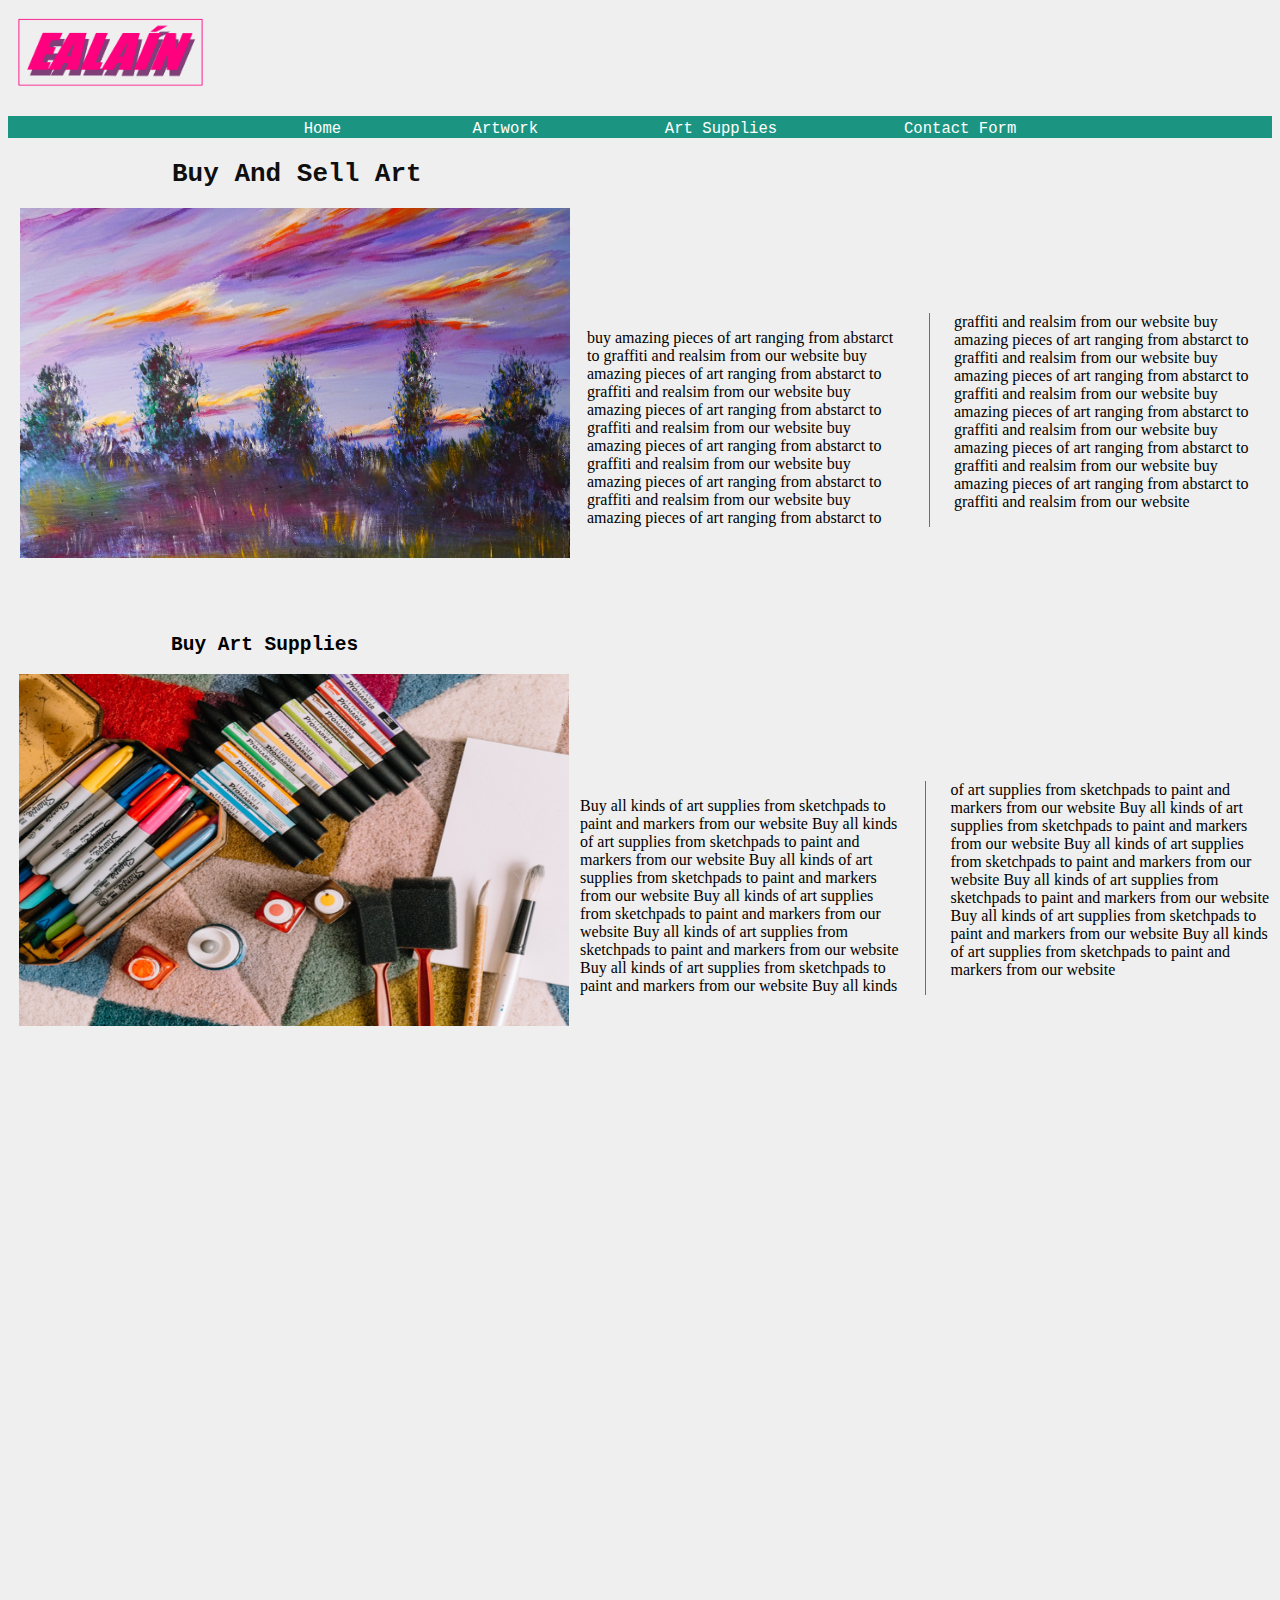
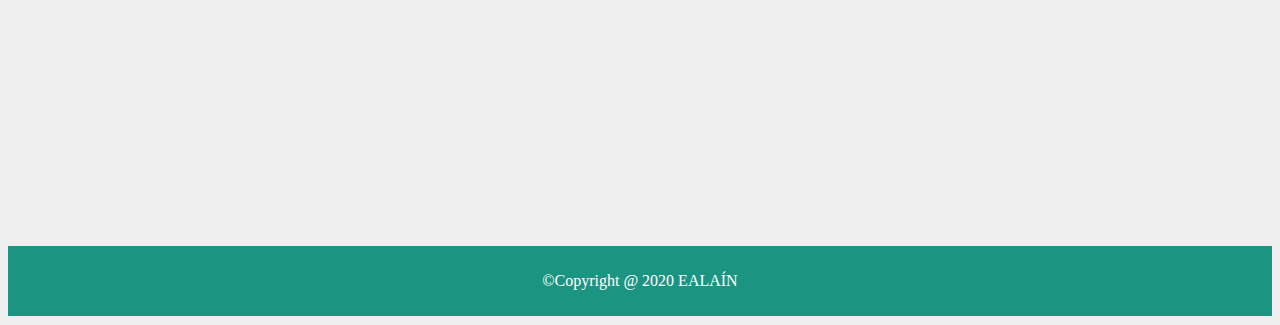
<file: index.html>
<!DOCTYPE HTML>
<!-- The following lines are comments
    Author: Melissa Kerins
    Date Created: 05/03/2020
    Page Description: 
    Modified 6/03/20  Updated footer to include-->

<html lang="en"> <!--Declare the primary language for each web page-->
    <head>
    
    <meta charset="utf-8" /> <!--8-bit character encoding capable of encoding all possible characters-->
    <meta name="description" content="selling art">
    <meta name="keywords" content="Artwork, Art supplies">
    <meta name="author" content="Melissa Kerins">
    <title>Ealain</title>
    <link rel ="stylesheet" type="text/css" href="styles/style.css"/>
    <link rel="icon" type="image/png" href="images/favicon-32x32.png" sizes="32x32"/>     
 </head>
    
    <body>
        
        <header>
            <!-- styling for logo -->
            
            <img  src="images/logo.png" alt="logo" width="200" >
        
        </header>
          <nav>
                <!-- Navigation Menu-->
                <ul>
                    <li> <a href="index.html"> Home </a> </li>
                   <li> <a href="artwork.html"> Artwork</a> </li>
                  <li> <a href="supplies.html"> Art Supplies</a> </li>
                  <li> <a href="form.html"> Contact Form</a></li>
                </ul>
               
            </nav>
        <main>
            <section class="artwork">
                <h1>Buy And Sell Art</h1>
                <a href="artwork.html"> 
                <img  src="images/artwork.jpg" alt="art" width="550" height="350"></a>
          <section class="col_detail">
             <p> buy amazing pieces of art ranging from abstarct to graffiti and realsim from our website 
                 buy amazing pieces of art ranging from abstarct to graffiti and realsim from our website 
                 buy amazing pieces of art ranging from abstarct to graffiti and realsim from our website 
                 buy amazing pieces of art ranging from abstarct to graffiti and realsim from our website 
                 buy amazing pieces of art ranging from abstarct to graffiti and realsim from our website 
                 buy amazing pieces of art ranging from abstarct to graffiti and realsim from our website 
                 buy amazing pieces of art ranging from abstarct to graffiti and realsim from our website 
                 buy amazing pieces of art ranging from abstarct to graffiti and realsim from our website 
                 buy amazing pieces of art ranging from abstarct to graffiti and realsim from our website 
                 buy amazing pieces of art ranging from abstarct to graffiti and realsim from our website 
                 buy amazing pieces of art ranging from abstarct to graffiti and realsim from our website 
              </p>
                
            
            </section>  
                
            </section>  
            
               <section class="supplies">
                   <h2> Buy Art Supplies</h2>
                   <a href="supplies.html">
                        
                  <img style="margin-left: 650px;"    src="images/art_supplies.jpg" alt="supplies" width="550" height="352" ></a>
                      <section class="col_detail_2">
             <p>
                  Buy all kinds of art supplies from sketchpads to paint and markers from our website
                  Buy all kinds of art supplies from sketchpads to paint and markers from our website
                  Buy all kinds of art supplies from sketchpads to paint and markers from our website
                  Buy all kinds of art supplies from sketchpads to paint and markers from our website
                  Buy all kinds of art supplies from sketchpads to paint and markers from our website
                  Buy all kinds of art supplies from sketchpads to paint and markers from our website
                  Buy all kinds of art supplies from sketchpads to paint and markers from our website
                  Buy all kinds of art supplies from sketchpads to paint and markers from our website
                  Buy all kinds of art supplies from sketchpads to paint and markers from our website
                  Buy all kinds of art supplies from sketchpads to paint and markers from our website
                  Buy all kinds of art supplies from sketchpads to paint and markers from our website
                  Buy all kinds of art supplies from sketchpads to paint and markers from our website
                 
                 
              </p>
             </section>
             </section>
            
             <!-- embedded code for youtube video -->
          
                     <iframe width="1280" height="720" src="https://www.youtube.com/embed/zT4EDcVHI8w"  allow="accelerometer; autoplay; encrypted-media; gyroscope; picture-in-picture" allowfullscreen></iframe>
           
         
             
                <section class="map">
               
                 <iframe src="https://www.google.com/maps/embed?pb=!1m18!1m12!1m3!1d2329.7551909823874!2d-8.470839883952952!3d54.27290821260423!2m3!1f0!2f0!3f0!3m2!1i1024!2i768!4f13.1!3m3!1m2!1s0x485ee835fee43649%3A0x493daa0f665c4c0!2sThe%20Model.%20Home%20of%20The%20Niland%20Collection.!5e0!3m2!1sen!2sie!4v1587742433391!5m2!1sen!2sie" width="600" height="450"  style="border:0;" allowfullscreen="" aria-hidden="false" tabindex="0"></iframe>
            
            </section>
         
        </main>
         <footer>
    <p>&copy;Copyright &#64; 2020 EALAÍN </p>
    </footer>
    </body>
    </html>
</file>
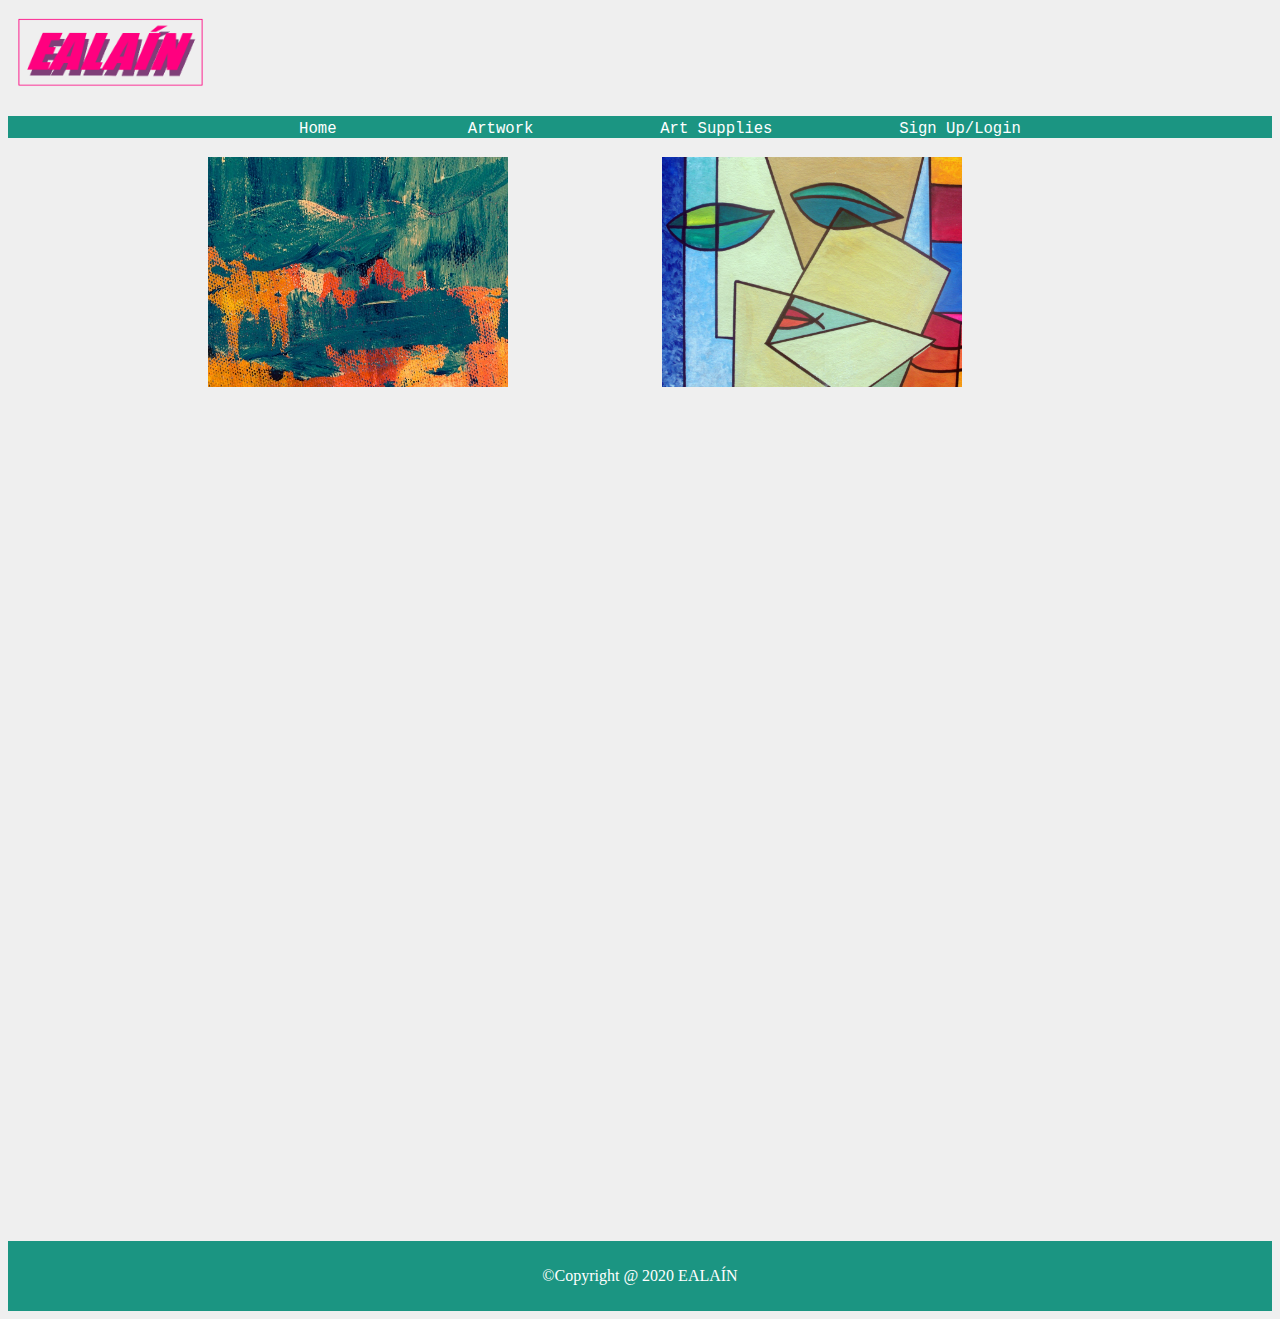
<file: abstract.html>
<!DOCTYPE HTML>
<!-- The following lines are comments
    Author: Melissa Kerins
    Date Created: 05/03/2020
    Page Description: 
    Modified 6/03/20  Updated footer to include-->

<html lang="en"> <!--Declare the primary language for each web page-->
    <head>
    
    <meta charset="utf-8" /> <!--8-bit character encoding capable of encoding all possible characters-->
    <meta name="description" content="selling art">
    <meta name="keywords" content="Artwork, Art supplies">
    <meta name="author" content="Melissa Kerins">
    <title>Ealain</title>
    <link rel ="stylesheet" type="text/css" href="styles/style.css"/>
 </head>
    
    <body>
        
        <header>
            <!-- styling for logo -->
            
             
            <img  src="images/logo.png" alt="logo" width="200px;" >
        
        </header>
          <nav>
                <!-- Navigation Menu-->
                <ul>
                    <li> <a href="index.html"> Home </a> </li>
                   <li> <a href="artwork.html"> Artwork</a> </li>
                  <li> <a href="supplies.html"> Art Supplies</a> </li>
                 <li> <a href="form.html"> Sign Up/Login</a></li>
                </ul>
               
            </nav>
        <main>
              <img style="margin-left: 200px;" src="images/abstract_Teal.jpg" alt="Teal and Orange" width="300" height="230">
              <img style="margin-left: 150px;" src="images/abstract-art-face.jpg" alt="abstract face" width="300" height="230">


            


                
               
        </main>
         <footer>
    <p>&copy;Copyright &#64; 2020 EALAÍN </p>
    </footer>
    </body>
    </html>
</file>
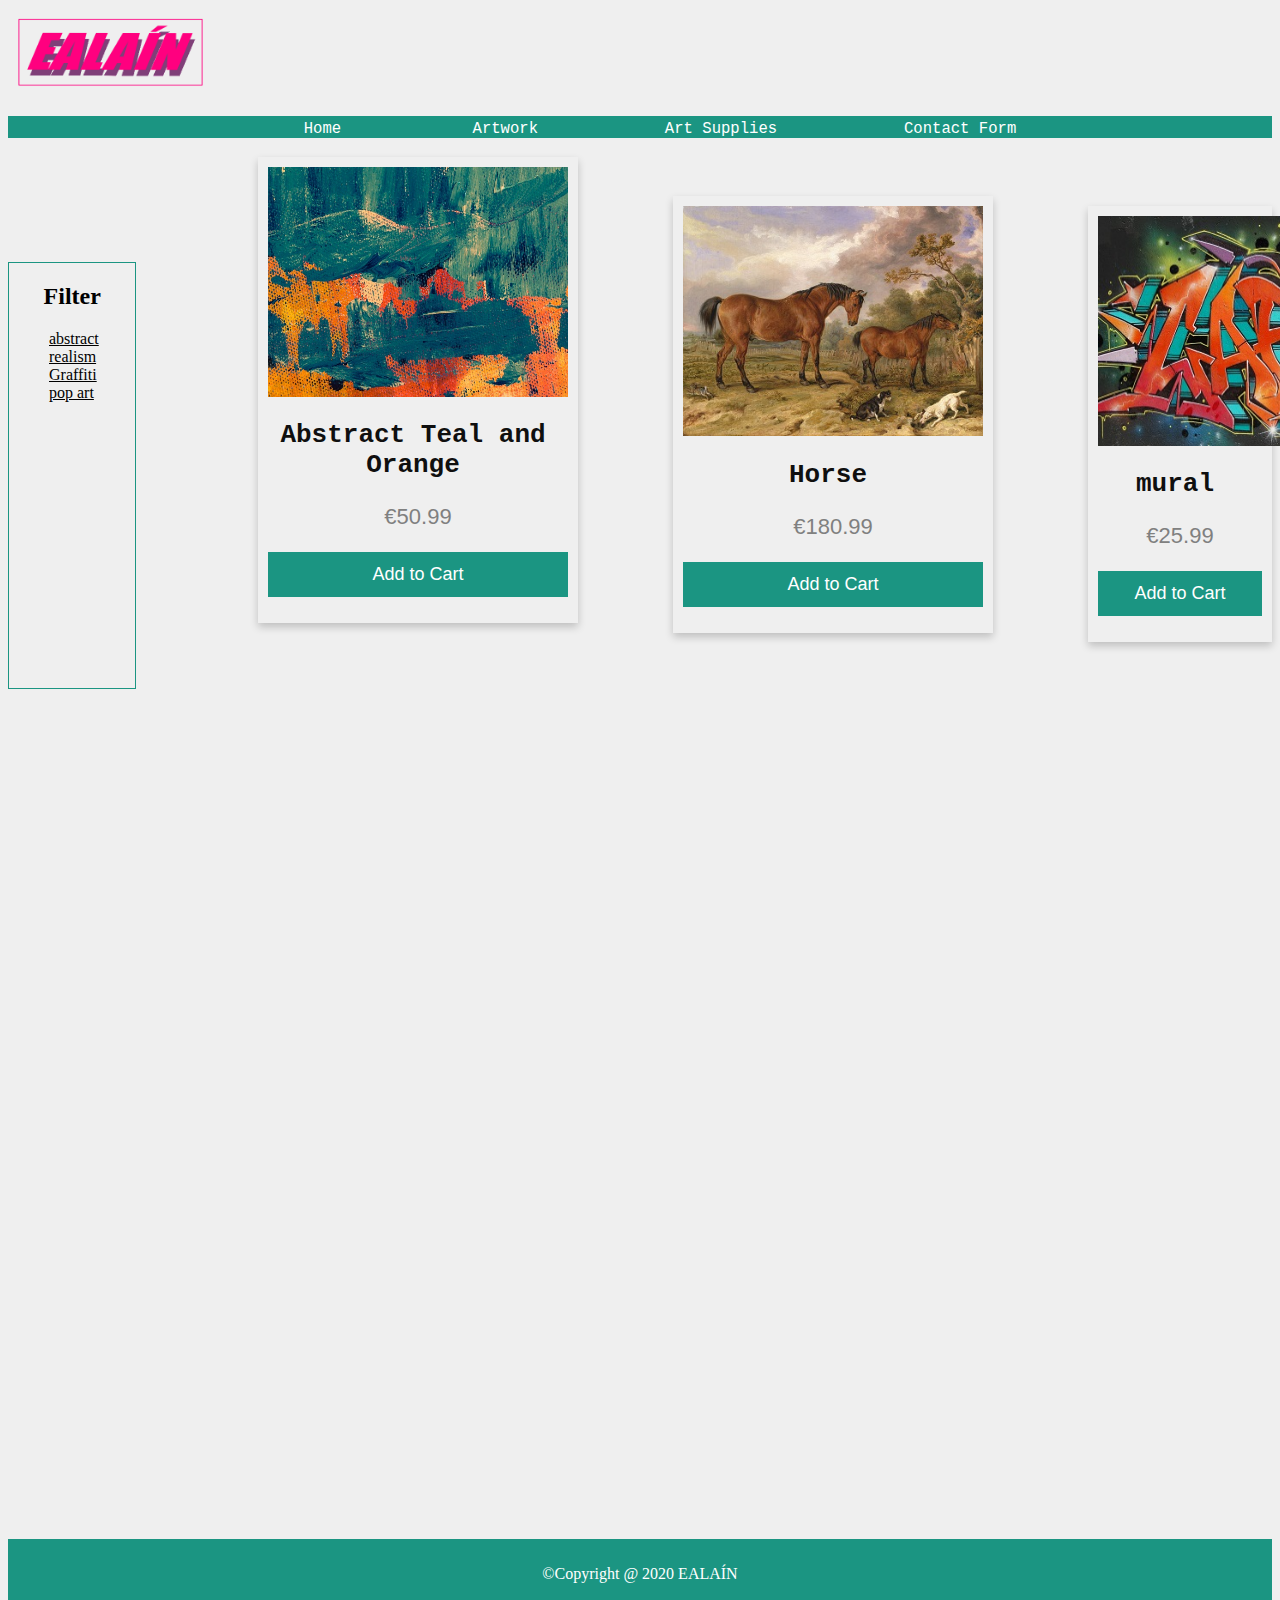
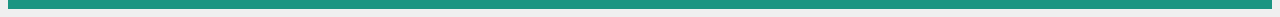
<file: artwork.html>
<!DOCTYPE HTML>
<!-- The following lines are comments
    Author: Melissa Kerins
    Date Created: 05/03/2020
    Page Description: 
    Modified 6/03/20  Updated footer to include-->

<html lang="en"> <!--Declare the primary language for each web page-->
    <head>
    
    <meta charset="utf-8" /> <!--8-bit character encoding capable of encoding all possible characters-->
    <meta name="description" content="selling art">
    <meta name="keywords" content="Artwork, Art supplies">
    <meta name="author" content="Melissa Kerins">
    <title>Ealain</title>
    <link rel ="stylesheet" type="text/css" href="styles/style.css"/>
    <link rel="icon" type="image/png" href="images/favicon-32x32.png" sizes="32x32"/> 
 </head>
    
    <body>
       
        
        <header>
            <!-- styling for logo -->
                
            <img   src="images/logo.png" alt="logo" width="200" >
         
        
        </header>
          <nav>
                <!-- Navigation Menu-->
                <ul>
                    <li> <a href="index.html"> Home </a> </li>
                   <li> <a href="artwork.html"> Artwork</a> </li>
                  <li> <a href="supplies.html"> Art Supplies</a> </li>
                <li> <a href="form.html"> Contact Form</a></li>
                </ul>
               
            </nav>
        <main>
        
           
           
              
            <!-- section puts price under images -->
            <section class="card">
           <img src="images/abstract_Teal.jpg" alt=" Teal and Orange" width="300" height="230">
                <h1>Abstract Teal and Orange </h1>
    
  <p class="price">€50.99</p>
  <p><button>Add to Cart</button></p>
  </section>           
                <section class="card_2">
                 <img  src="images/horses_painting.jpg" alt="horses" width="300">  
                    <h1>Horse </h1>
  <p class="price_2">€180.99</p>
  <p><button>Add to Cart</button></p>               
</section>
            
               <section class="card_3">
                 <img style="margin-left: 0px;" src="images/mural.jpg" alt="mural" width="300" height="230">
                 <h1>mural</h1>
  <p class="price_3">€25.99</p>
  <p><button>Add to Cart</button></p>
</section>          
                       <section class="card_4">
                
              <img style="margin-left: 0px;" src="images/Frankenstein.jpg" alt="frankenstein" width="300" height="230">
                 <h1>Frankenstein</h1>
  <p class="price_4">€25.99</p>
  <p><button>Add to Cart</button></p>
 </section>
            
                         
<aside>
     <h2>Filter</h2>
        <ul>
         <li> <a href="abstract.html">abstract </a></li>
            <li> <a Href="#">realism</a></li>
            <li> <a href="#">Graffiti</a></li>
            <li> <a href="#">pop art</a></li>
        </ul>
        
            
</aside>

        </main>
         <footer>
    <p>&copy;Copyright &#64; 2020 EALAÍN </p>
    </footer>
    </body>
    </html>
</file>
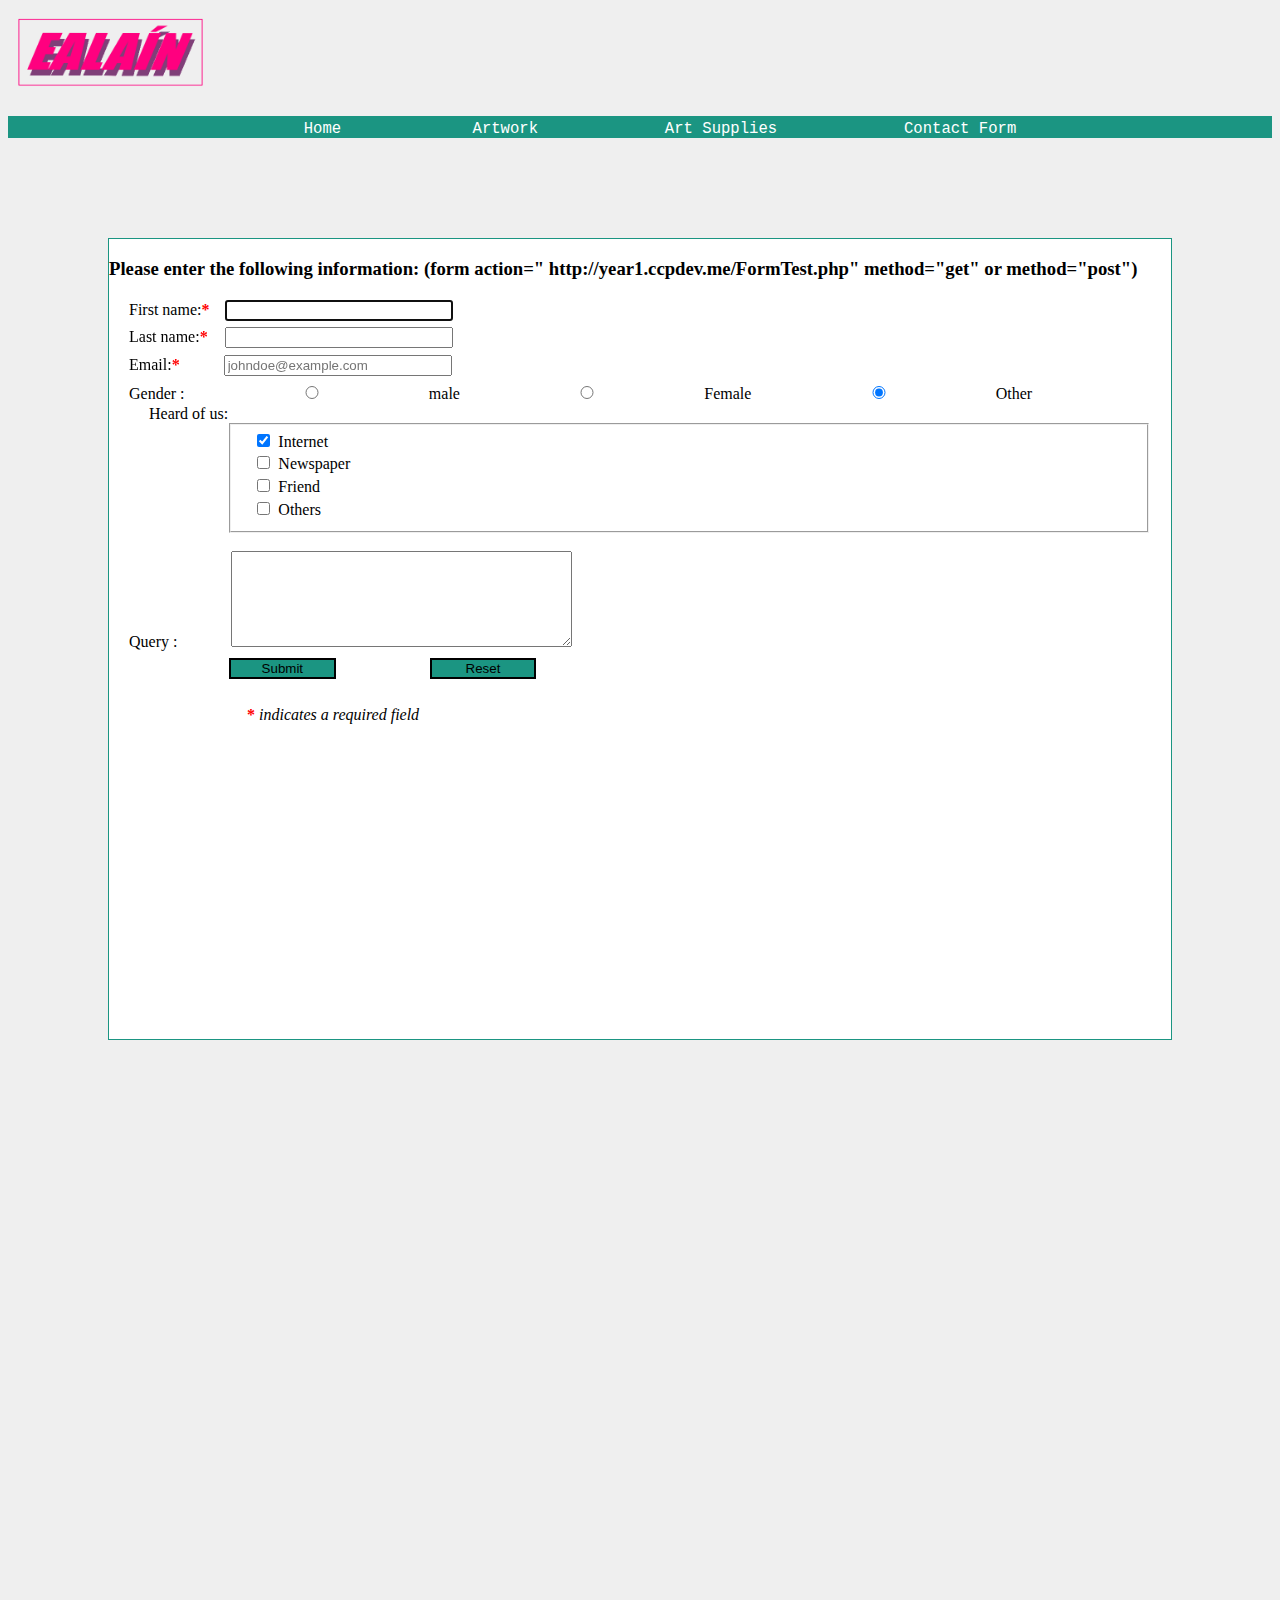
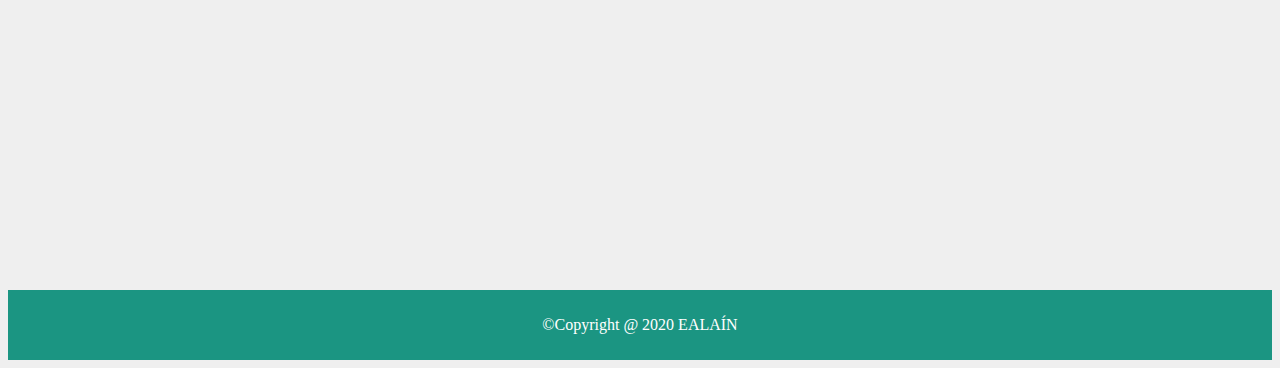
<file: form.html>
<!DOCTYPE HTML>
<!-- The following lines are comments
    Author: Melissa Kerins
    Date Created: 05/03/2020
    Page Description: 
    Modified 6/03/20  Updated footer to include-->

<html lang="en"> <!--Declare the primary language for each web page-->
    <head>
    
    <meta charset="utf-8" /> <!--8-bit character encoding capable of encoding all possible characters-->
    <meta name="description" content="selling art">
    <meta name="keywords" content="Artwork, Art supplies">
    <meta name="author" content="Melissa Kerins">
    <title>Ealain</title>
    <link rel ="stylesheet" type="text/css" href="styles/style.css"/>
    <link rel="icon" type="image/png" href="images/favicon-32x32.png" sizes="32x32"/> 
 </head>
    
    <body>
        
        <header>
            <!-- styling for logo -->
            
             
            <img  src="images/logo.png" alt="logo" width="200" >
        
        </header>
          <nav>
                <!-- Navigation Menu-->
                <ul>
                    <li> <a href="index.html"> Home </a> </li>
                   <li> <a href="artwork.html"> Artwork</a> </li>
                  <li> <a href="supplies.html"> Art Supplies</a> </li>
                  <li> <a href="form.html"> Contact Form</a></li>
                </ul>
               
            </nav>
        <main>
           
              
        <section class="form">
          <h3> Please enter the following information: (form action=" http://year1.ccpdev.me/FormTest.php" method="get" or method="post")</h3>
            
            <form action="http://year1.ccpdev.me/FormTest.php" method="post">
                
                <label for="first_name">First name:<span class="required">*</span></label>
                <input style="margin-left: 12px;" type="text" name="first_name" id="first_name" autofocus required><br>
                
                <label for="last_name">Last name:<span class="required">*</span></label>
                <input type="text" name="last_name" id="last_name" required><br>
           
                
                <label   for="email">Email:<span class="required">*</span></label>
                <input style="margin-left: 40px;" type="email" name="email" id="email" required placeholder="johndoe@example.com">
                <br>
                
                <label style="margin: 0px;" for="gender">Gender :</label>
                <input type="radio" id="gender" name="gender" value="male"> male
                <input type="radio" class="gender" name="gender" value="female"> Female
                <input type="radio" class="gender" name="gender" value="other" checked> Other <br>
                
                <label style="margin: 20px;" for="internet"> Heard of us:</label>
                <fieldset>
                <input type="checkbox" id="internet" name="internet" value="internet" checked> Internet <br>
                <input type="checkbox" class="marginl" id="hear" name="paper" value="paper"> Newspaper <br>
                <input type="checkbox" class="marginl" id="hear_1" name="friend" value="friend"> Friend <br>
                <input type="checkbox" class="marginl" id="hear_2" name="Add" value="Add"> Others <br>
               </fieldset>
                <br>
                <label class="query" for="message">Query :</label>   
                    
                <textarea style="margin-left: 50px; " cols="40" rows="6" id="message"  data-maxlength="200"></textarea> <br>
                    
                <input  type="Submit" name="Submit" id="button" value="Submit">
                <input  type="reset" name="reset" id="reset">
                    
               
            </form>
            <p style="margin-left: 138px;"> <span class="required">*</span> <em> indicates a required field</em></p>
            
        </section>
         
     
                </section>
               
        </main>
         <footer>
    <p>&copy;Copyright &#64; 2020 EALAÍN </p>
    </footer>
    </body>
    </html>
</file>
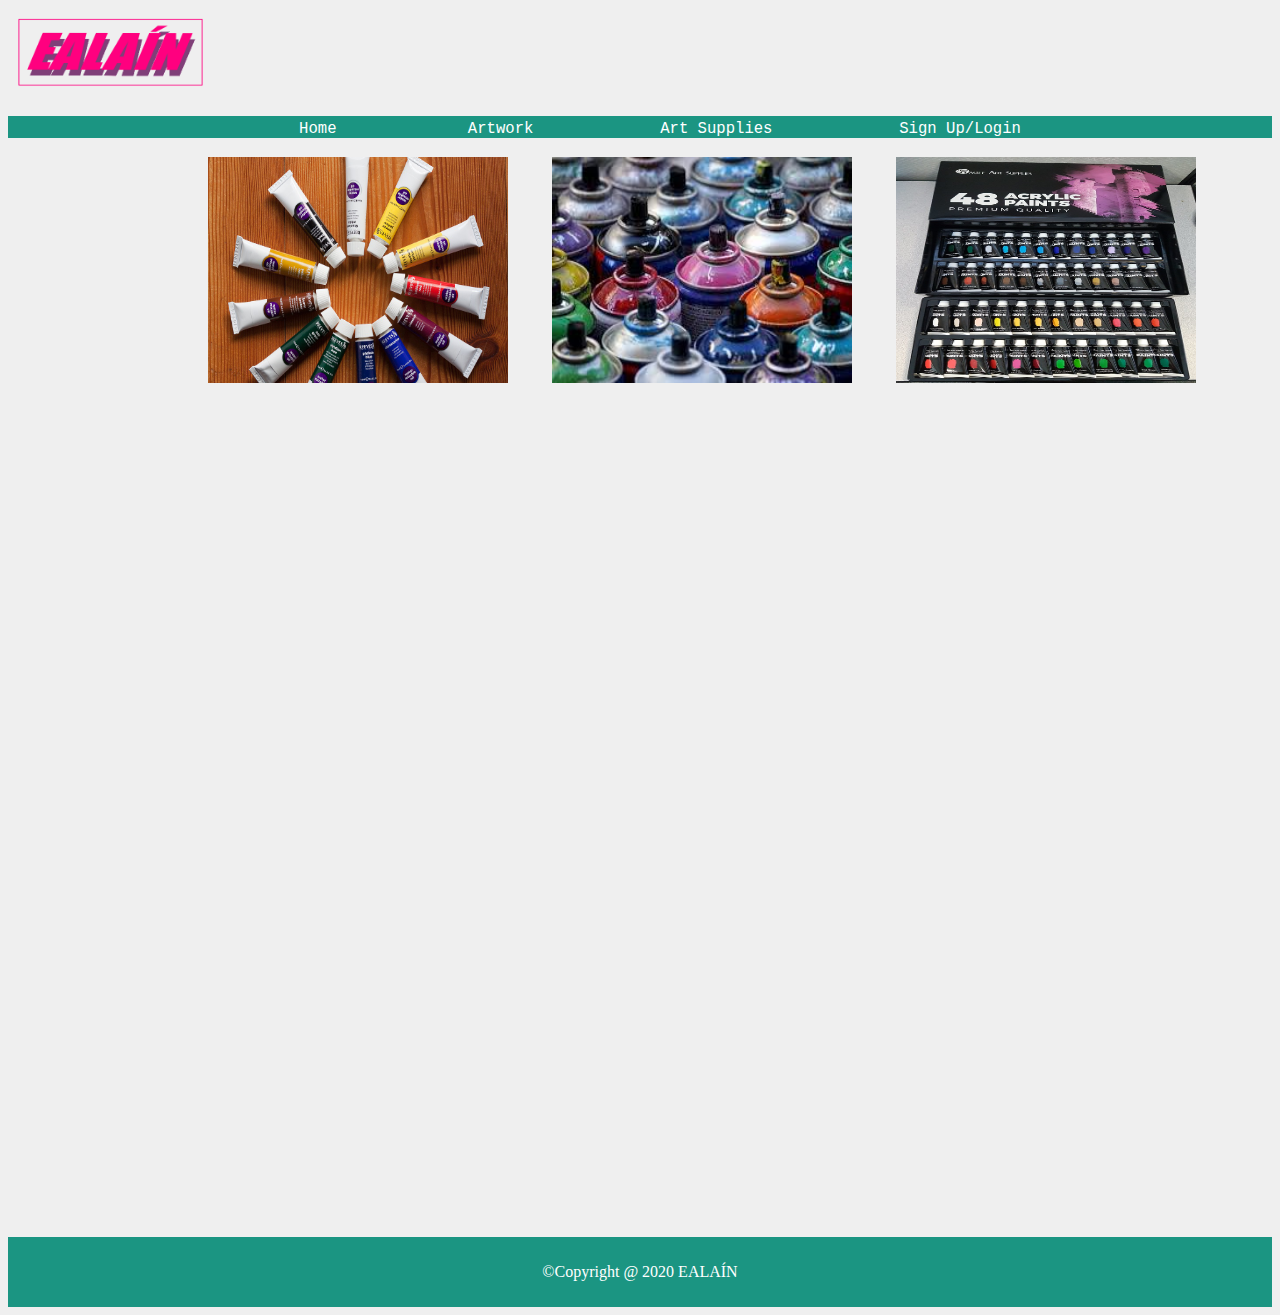
<file: paint.html>
<!DOCTYPE HTML>
<!-- The following lines are comments
    Author: Melissa Kerins
    Date Created: 05/03/2020
    Page Description: 
    Modified 6/03/20  Updated footer to include-->

<html lang="en"> <!--Declare the primary language for each web page-->
    <head>
    
    <meta charset="utf-8" /> <!--8-bit character encoding capable of encoding all possible characters-->
    <meta name="description" content="selling art">
    <meta name="keywords" content="Artwork, Art supplies">
    <meta name="author" content="Melissa Kerins">
    <title>Ealain</title>
    <link rel ="stylesheet" type="text/css" href="styles/style.css"/>
 </head>
    
    <body>
        
        <header>
            <!-- styling for logo -->
            
             
            <img  src="images/logo.png" alt="logo" width="200px;" >
        
        </header>
          <nav>
                <!-- Navigation Menu-->
                <ul>
                    <li> <a href="index.html"> Home </a> </li>
                   <li> <a href="artwork.html"> Artwork</a> </li>
                  <li> <a href="supplies.html"> Art Supplies</a> </li>
                  <li> <a href="form.html"> Sign Up/Login</a></li>
                </ul>
               
            </nav>
        <main>
             <img style="margin-left: 200px;" src="images/oil_paint.jpg" alt="oilpaint" width="300;" height="226;">
            <img style="margin-left: 40px;" src="images/sparypaint.jfif" alt="spray" width="300;" height="226;">
                  <img style="margin-left: 40px;" src="images/acrylic_paint.jpg" alt="acryloc paint" width="300;" height="226;">
  

                
               
        </main>
         <footer>
    <p>&copy;Copyright &#64; 2020 EALAÍN </p>
    </footer>
    </body>
    </html>
</file>
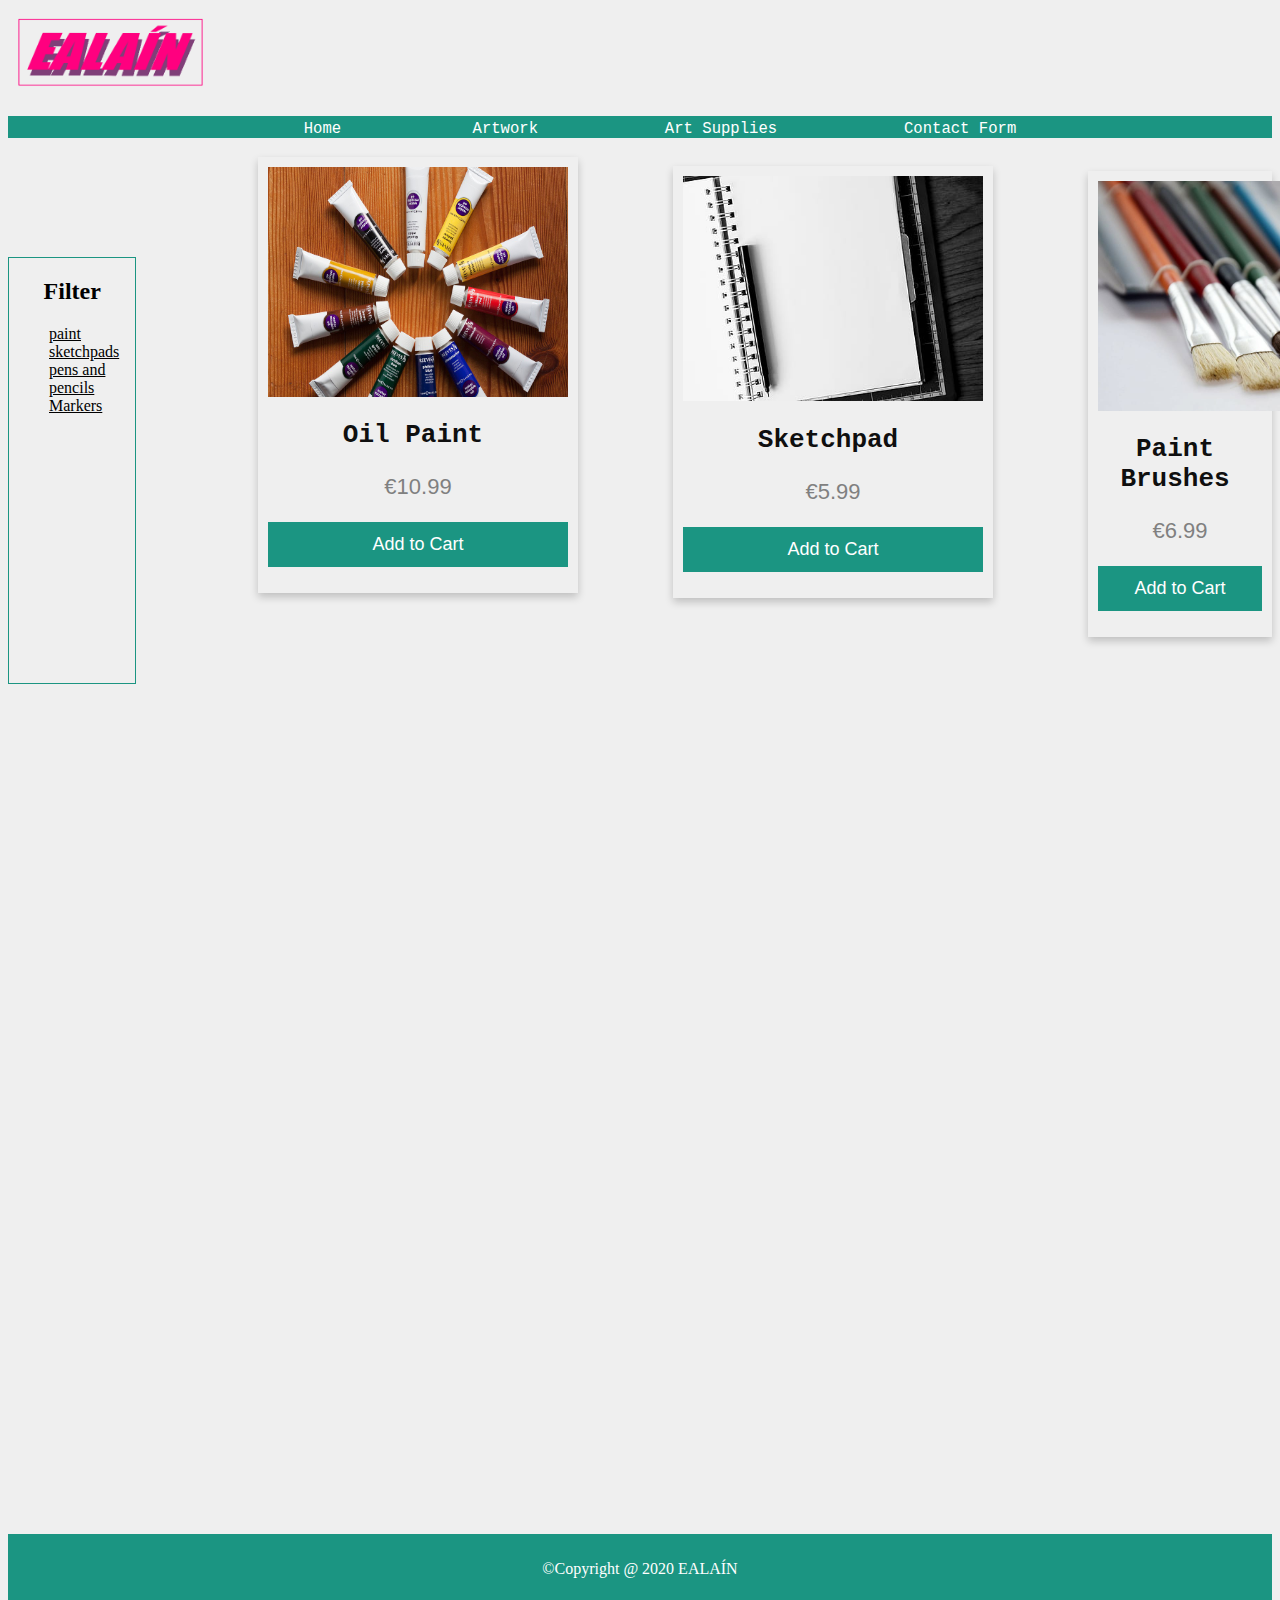
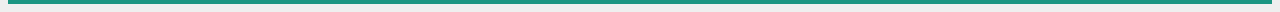
<file: supplies.html>
<!DOCTYPE HTML>
<!-- The following lines are comments
    Author: Melissa Kerins
    Date Created: 05/03/2020
    Page Description: 
    Modified 6/03/20  Updated footer to include-->

<html lang="en"> <!--Declare the primary language for each web page-->
    <head>
    
    <meta charset="utf-8" /> <!--8-bit character encoding capable of encoding all possible characters-->
    <meta name="description" content="selling art">
    <meta name="keywords" content="Artwork, Art supplies">
    <meta name="author" content="Melissa Kerins">
    <title>Ealain</title>
    <link rel ="stylesheet" type="text/css" href="styles/style.css"/>
      <link rel="icon" type="image/png" href="images/favicon-32x32.png" sizes="32x32"/> 
 </head>
    
    <body>
        
        <header>
            <!-- styling for logo -->
            
             
            <img  src="images/logo.png" alt="logo" width="200" >
        
        </header>
          <nav>
                <!-- Navigation Menu-->
                <ul>
                    <li> <a href="index.html"> Home </a> </li>
                   <li> <a href="artwork.html"> Artwork</a> </li>
                  <li> <a href="supplies.html"> Art Supplies</a> </li>
                 <li> <a href="form.html"> Contact Form</a></li>
                </ul>
               
            </nav>
        <main>
           
             
             
            
           
            <!-- section puts price under images -->
            <section class="card">
          <img  src="images/oil_paint.jpg" alt="oilpaint" width="300" height="230">
             
 <h1>Oil Paint </h1>
  <p class="price">€10.99</p>
  <p><button>Add to Cart</button></p>
  </section>           
                <section class="card_2">
                     <img  src="images/sketchpad.jpg" alt="sketch" width="300">
               
                    <h1>Sketchpad</h1>
  <p class="price_2">€5.99</p>
  <p><button>Add to Cart</button></p>               
</section>
            
               <section class="card_3">
           <img src="images/Brushes.jpg" alt="brushes" width="300" height="230">
                 <h1>Paint Brushes</h1>
  <p class="price_3">€6.99</p>
  <p><button>Add to Cart</button></p>
</section>          
                       <section class="card_4">
                 <img  src="images/marker_set.jpg" alt="markers" width="300" height="230">
            
                 <h1>Markers</h1>
  <p class="price_4">€4.99</p>
  <p><button>Add to Cart</button></p>
 </section>


              
<aside>
     <h2>Filter</h2>
        <ul>
         <li> <a href="paint.html"> paint</a></li>
            <li> <a Href="#">sketchpads</a></li>
            <li> <a href="#">pens and pencils</a></li>
            <li> <a href="#">Markers</a></li>
        </ul>
        
            
</aside>

                
               
        </main>
         <footer>
    <p>&copy;Copyright &#64; 2020 EALAÍN </p>
    </footer>
    </body>
    </html>
</file>
<file: styles/style.css>
nav{
    background-color: #1b9582;
    margin: 0px;
    text-align: center;
  
}

nav ul{
    text-align: center;
    font-size: 1.2em;
}

nav ul li
{
    list-style-type: none;
    display: inline;
    padding: 1px;
    margin: 60px;
    border: 1px; 
   
}

nav ul li a{
    color: white;
    text-decoration: none;
    font-family:monospace;
}

nav ul li:hover{
    background-color: #13745a;
    padding: 1px;
   
}

body
{
    background-color: 	#efefef;
}



section h1
{
    
    
    color: #0f0f0f;
    font-family: monospace;
     margin-left: 150px;
    padding: 2px;
}



section h2 
{
    text-align: left;
    font-family: monospace;
    margin-left: 800px;
    padding: 2px;
    
}

.artwork
{
    margin-left: 12px;
    height: 350px;
    
}

.supplies
{
    margin-top: 125px;
    margin-left: -639px; 
    
    
}

aside h2
{
    text-align: center;
}

aside{
    border: 1px solid #1b9582 ;
    width: 10%; 
    float: left;
    margin-top: -427px;
    height: 425px;
}

aside ul li
{
   list-style-type: none;
     
}

aside ul li a
{
    text-align: center;
    color: black;
    text-decoration: : none;  
   
}



Footer{
    background-color: #1b9582;
    padding: 10px;
    margin-top: 850px;
    
    
}
footer p{
    text-align: center;
    color: white;
}

/* css came from w3schools */
.card {
  box-shadow: 0 4px 8px 0 rgba(0, 0, 0, 0.2);
  max-width: 300px;
  margin-left: 250px;;
  text-align: center;
  font-family: arial;
  padding: 10px;
  margin-top: 
}


.price {
  color: grey;
  font-size: 22px;
    text-align: center;
}

.card button {
  border: none;
  outline: 0;
  padding: 12px;
  color: white;
  background-color:#1b9582 ;
  text-align: center;
  cursor: pointer;
  width: 100%;
  font-size: 18px;
}

.card button:hover {
  opacity: 0.7;
}

/*horse and sketchpad*/
.card_2 {
  box-shadow: 0 4px 8px 0 rgba(0, 0, 0, 0.2);
  max-width: 300px;
  margin-left: 665px;
  margin-top: -427px;
  text-align: center;
  font-family: arial;
        padding: 10px;
}

.price_2 {
  color: grey;
  font-size: 22px;
}

.card_2 button {
  border: none;
  outline: 0;
  padding: 12px;
  color: white;
  background-color: #1b9582 ;
  text-align: center;
  cursor: pointer;
  width: 100%;
  font-size: 18px;
}

.card_2 button:hover {
  opacity: 0.7;
}


.card_3{
  box-shadow: 0 4px 8px 0 rgba(0, 0, 0, 0.2);
  max-width: 300px;
  margin-left: 1080px;
  margin-top: -427px;
  text-align: center;
  font-family: arial;
        padding: 10px;
}

.price_3 {
  color: grey;
  font-size: 22px;
}

.card_3 button {
  border: none;
  outline: 0;
  padding: 12px;
  color: white;
  background-color: #1b9582;
  text-align: center;
  cursor: pointer;
  width: 100%;
  font-size: 18px;
}

.card_3 button:hover {
  opacity: 0.7;
}


.card_4{
  box-shadow: 0 4px 8px 0 rgba(0, 0, 0, 0.2);
  max-width: 300px;
  margin-left: 1500px;
  margin-top: -427px;
  text-align: center;
  font-family: arial;
        padding: 10px;
}

.price_4 {
  color: grey;
  font-size: 22px;
}

.card_4 button {
  border: none;
  outline: 0;
  padding: 10px;
  color: white;
  background-color: #1b9582;
  text-align: center;
  cursor: pointer;
  width: 100%;
  font-size: 18px;
}

.card_4 button:hover {
  opacity: 0.7;
}


.card h1
{
    margin-left: -10px;
}

.card_2 h1
{
     margin-left: -10px;
}

.card_3 h1
{
     margin-left: -10px;
}

.card_4 h1
{
     margin-left: -10px;
}


/* css for form */
.required
{
    font-weight: bold;
    color: red;
}


.form
{
    border: 1px solid #1b9582;
    background-color: white;
    margin: 100px;
    height: 800px;
    
}

form
{
    margin: 20px;
}


input
{
    margin-left: 1em;
    margin-bottom: .5em;
    width: 220px;
}



input [type="radio"]
{
    width: 10px;
}

input[type="checkbox"]
{width: 15px;}



fieldset
{
    margin-left: 100px;
    
}

input[type="submit"]
{
    margin-top: .5em;
    width: 8em;
    Background-color: #1b9582;
    border: 2px solid black;
    margin-left: 100px
}


input[type="reset"]
{
    margin-top: .5em;
    width: 8em;
    Background-color: #1b9582 ;
    border: 2px solid black;
    margin-left: 90px;
    text-decoration-color: white;
}


header p
{
    position: relative;
    top: 18px;
    font-style: italic;
    text-align: center;
}


/* video */
iframe
{
    float: left;
    margin-left: 12px;
    width: 550px;
    height: 350px;
    margin-top: 330px;
    border: 1px;
    
    
}


.col_detail
{
    margin-left: 566px;
    margin-top:  -250px;
    column-count: 2;
    column-rule: 1px solid #1b9582;
    column-gap: 50px;
    padding: 1px;
}

.col_detail_2 
{
    
    margin-left: 1210px;
    margin-top:  -250px;
    column-count: 2;
    column-rule: 1px solid #1b9582;
    column-gap: 50px;
    padding: 1px;

}
    
    








.map {
    float: right;
    margin-left: -350px;
}
</file>
